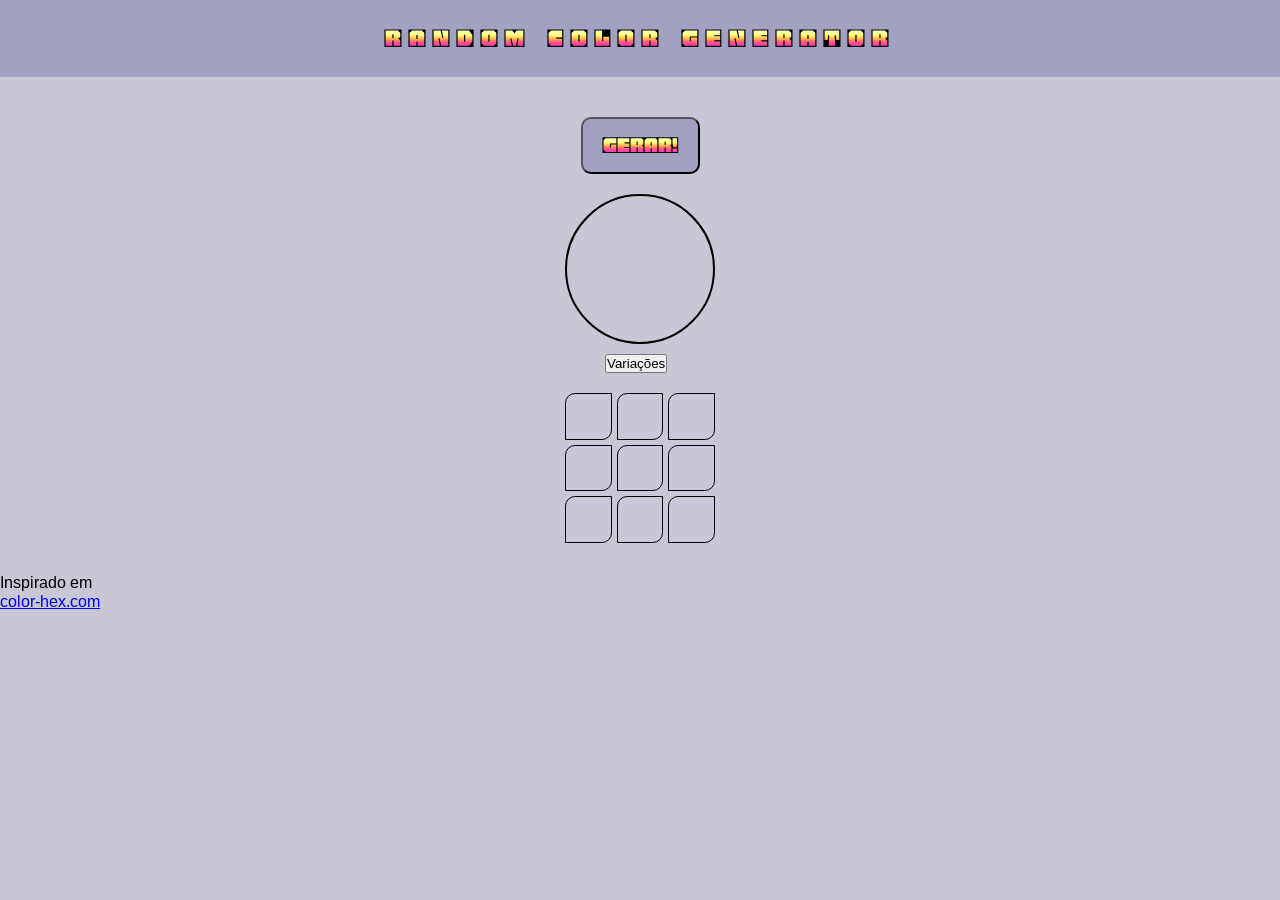
<file: index.html>
<!DOCTYPE html>
<html lang="pt-BR">
<head>
    <meta charset="UTF-8">
    <meta name="viewport" content="width=device-width, initial-scale=1.0">
    <link rel="stylesheet" href="styles/style.css">
    <link rel="preconnect" href="https://fonts.googleapis.com">
    <link rel="preconnect" href="https://fonts.gstatic.com" crossorigin>
    <link href="https://fonts.googleapis.com/css2?family=Arimo:ital,wght@0,400..700;1,400..700&family=Honk:MORF@15&display=swap" rel="stylesheet">
    <title>RANDOM COLOR GENERATOR</title>
</head>
<body>
    <header>
        <div class="headerContainer">
            <section class="section">
                <h1>
                    RANDOM COLOR GENERATOR
                </h1>
            </section>
        </div>
    </header>
    <div class="mainContainer">
        <button id="button">GERAR!</button>
        <!-- <button id="aplicar">Aplicar</button> -->
        <button id="copiar" style="display: none;">Copiar</button>
        <p id="corCopiada" style="color: red; font-weight: bold;">Cor copiada!</p>
       
        <div class="previewColor">
            
            <div id="preview" style="width: 150px; height: 150px; border: 2px solid black; margin-top: 10px; border-radius: 100px;">
            </div>
            <button id="variacoesBtn">Variações</button>

        </div>
        <button id="reset" style="display:none;">Gerar outra cor</button>
    </div>
    
    <div id="containerHistorico">
            <ul id="listaCores">
                <li></li>
                <li></li>
                <li></li>
                <li></li>
                <li></li>
                <li></li>
                <li></li>
                <li></li>
                <li></li>
            </ul>
    </div>
    

    <footer>
        <p>Inspirado em </p><a href="https://www.color-hex.com/">color-hex.com</a>
    </footer>
    <script src="script.js"></script>
</body>
</html>
</file>
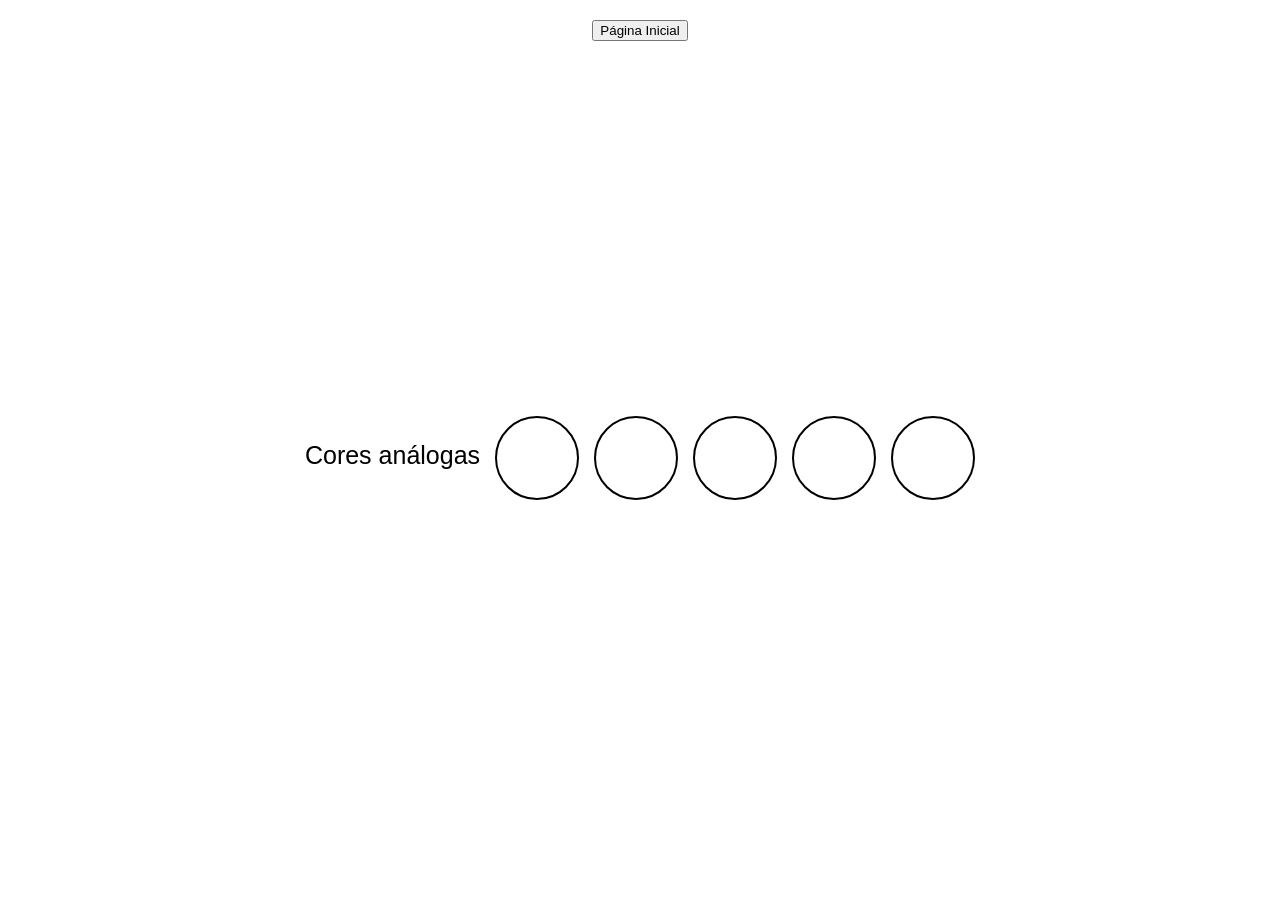
<file: palette.html>
<!DOCTYPE html>
<html lang="pt-br">
<head>
    <meta charset="UTF-8">
    <meta name="viewport" content="width=device-width, initial-scale=1.0">
    <title>Paleta</title>

    <style>
        body {
            display: flex;
            flex-direction: column;
            align-items: center;
            justify-content: center;
            height: 100vh;
            gap: 20px;
            font-family: sans-serif;
        }

        .paleta{ 
            display: flex;
            gap: 15px;
        }
        .paleta p{
            font-size: 25px;
        }

        .cor {
            width: 80px;
            height: 80px;
            border-radius: 50%;
            border: 2px solid black;
        }
        .top {
            width: 100%;
            display: flex;
            justify-content: center;
            position: absolute;
            top: 20px;
        }
    </style>
</head>
<body>

    <div class="top"><a href="index.html"><button class="homeBtn">Página Inicial</button></a></div>

    <div class="paleta">
        <p>Cores análogas</p>
        <div class="cor"></div>
        <div class="cor"></div>
        <div class="cor"></div>
        <div class="cor"></div>
        <div class="cor"></div>
    </div>

    <script>

    function hexParaHSL(hex) {
        let r = parseInt(hex.substring(1, 3), 16) / 255;
        let g = parseInt(hex.substring(3, 5), 16) / 255;
        let b = parseInt(hex.substring(5, 7), 16) / 255;

        let max = Math.max(r, g, b);
        let min = Math.min(r, g, b);
        let h, s, l = (max + min) / 2;

        if (max === min) {
            h = s = 0;
        } else {
            let d = max - min;
            s = l > 0.5 ? d / (2 - max - min) : d / (max + min);

            switch(max){
                case r: h = (g - b) / d + (g < b ? 6 : 0); break;
                case g: h = (b - r) / d + 2; break;
                case b: h = (r - g) / d + 4; break;
            }

            h = h * 60;
        }

        return { h, s: s * 100, l: l * 100 };
    }

    function gerarAnalogas(hsl) {
        return [
            hsl.h - 40,
            hsl.h - 20,
            hsl.h,
            hsl.h + 20,
            hsl.h + 40
        ];
    }

    function ajustarCor(hex, quantidade) {
        let num = parseInt(hex.replace('#', ''), 16);

        let r = (num >> 16) + quantidade;
        let g = ((num >> 8) & 0x00FF) + quantidade;
        let b = (num & 0x0000FF) + quantidade;

        r = Math.max(0, Math.min(255, r));
        g = Math.max(0, Math.min(255, g));
        b = Math.max(0, Math.min(255, b));

        return `rgb(${r}, ${g}, ${b})`;
    }

    // 🔥 EXECUÇÃO

    const cor = localStorage.getItem('corSelecionada');
    const cores = document.querySelectorAll('.cor');

    if (cor) {

        // 🎨 background com degradê
        const corMaisClara = ajustarCor(cor, 40);
        document.body.style.background =
            `linear-gradient(45deg, ${cor}, ${corMaisClara})`;

        // 🎯 paleta análoga
        const hsl = hexParaHSL(cor);
        const hues = gerarAnalogas(hsl);

        cores.forEach((el, index) => {

            let hue = hues[index];

            if (hue < 0) hue += 360;
            if (hue > 360) hue -= 360;

            el.style.backgroundColor =
                `hsl(${hue}, ${hsl.s}%, ${hsl.l}%)`;

        });
    }

    </script>

</body>
</html>
</file>
<file: styles/style.css>
:root {
    --headerColor: #a1a1c1;
    --bodyColor: #c7c7d6;
}


*{
    margin: 0;
    padding:0;
    box-sizing: border-box;
}

body {
    font-family: 'Arimo', sans-serif;
    background-color: var(--bodyColor)
}



.headerContainer {
    background-color: var(--headerColor);
    width: 100%;
    display: flex;
    justify-content: center;
    font-size: 20px;
    padding: 20px;
    margin-bottom: 40px;
}

.headerContainer h1 {
    font-family: 'Honk', cursive;
    cursor: default;
    display: flex;
    justify-content: space-between;
    letter-spacing: 8px;
}

.mainContainer{
    flex: 1;
    display: flex;
    flex-direction: column;
    align-items: center;
    justify-content: center;
    
}

#button{
    padding: 10px 20px;
    font-size: 27px;
    cursor: pointer;
    border-radius: 10px;
    margin-bottom: 10px;
    font-family: 'Honk', sans-serif;
    background-color: var(--headerColor);
}

#button:hover {
    transform: scale(1.1);
    transition: 0.3s;
    background-color: #d2d2de;
}

#reset{
    margin-top: 10px;
}

#preview{
    cursor: pointer;
}

#brightness {
    width: 100%;
    -webkit-appearance: none;
    appearance: none;
}

#brightness::-webkit-slider-runnable-track {
    background: #a1a1c1;
    height: 8px;
    border-radius: 10px;
}

#brightness::-webkit-slider-thumb {
    -webkit-appearance: none;
    background: black;
    width: 18px;
    height: 18px;
    border-radius: 50%;
    cursor: pointer;
    margin-top: -5px; /* alinha com a barra */
}

#containerHistorico{
    display: flex;
    align-items: center;
    justify-content: center;
    padding: 20px;
}

#listaCores {
    display: grid;
    grid-template-columns: repeat(3, 1fr);
    grid-template-rows: repeat(3, 1fr);
    width: 150px;
    height: 150px;
    padding: 0;
    list-style: none;
    gap: 5px;
    margin-bottom: 10px;
}
#listaCores li:hover {
    transform: scale(1.1);
    transition: 0.3s ;
}

#listaCores li {
    aspect-ratio: 1 / 1;
    width: 100%;
    height: 100%;
    border: 1px solid;
    border-radius: 10px 0;
    cursor: pointer;
}

#imgContainer {
    display: flex;
    position: relative;
    align-items: center;
    justify-content: center;
}

#containerTexto {
    position: absolute;
    opacity: 0;
    pointer-events: none;

}
#containerTexto:hover {
    opacity: 1;
    cursor: pointer;
    transition: 0.3s;
}

#variacoesBtn {
    margin-left: 40px;
    margin-top: 10px;
    cursor: pointer;
}
</file>
